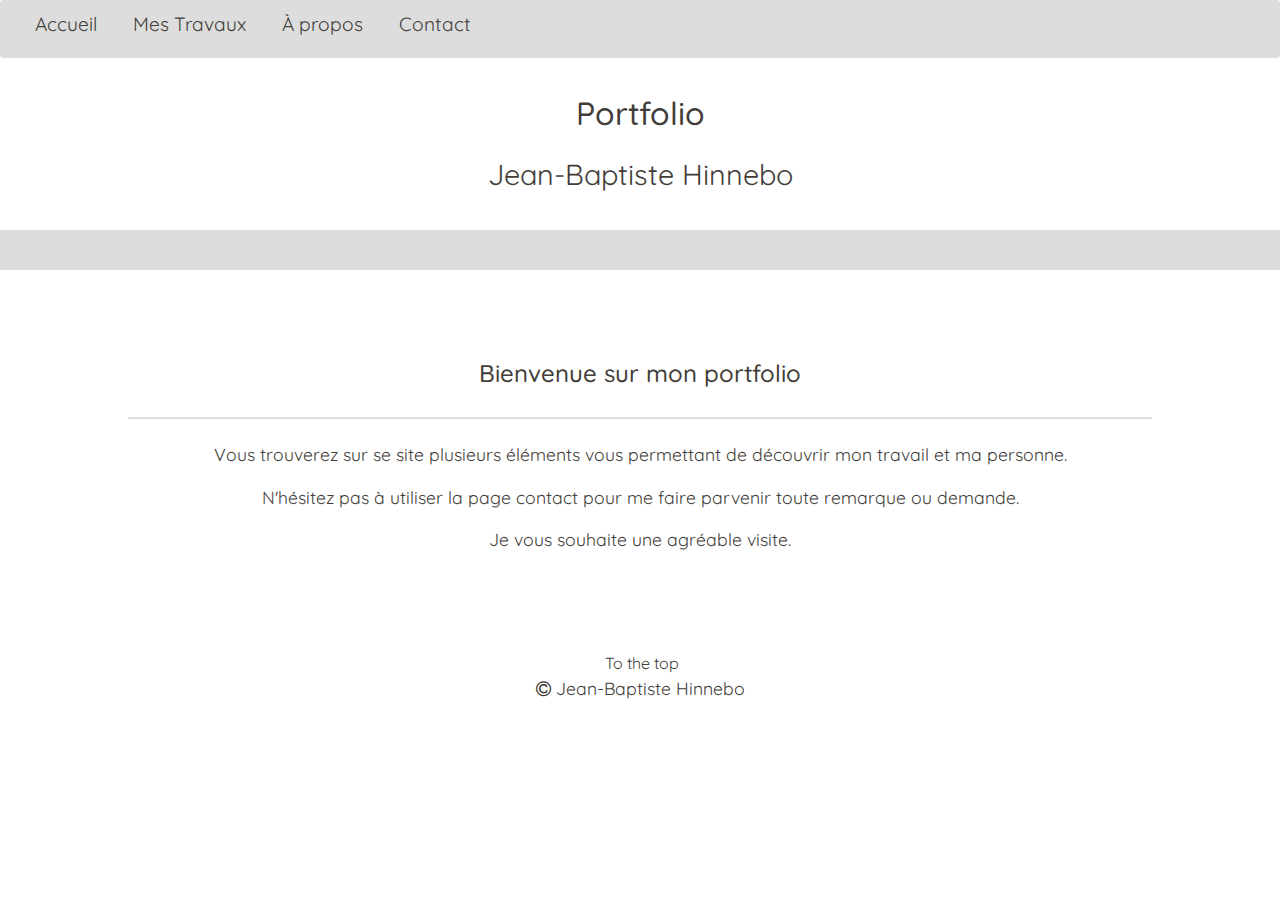
<file: index.html>
<!DOCTYPE html>
<html lang="fr">


<head>
  <meta charset="utf-8">
  <meta http-equiv="X-UA-Compatible" content="IE=edge">
  <meta name="viewport" content="width=device-width, initial-scale=1">
  <meta name="author" content="Jean-Baptiste Hinnebo">
  <link rel="icon" href="favicon.ico">
  <meta name="keywords" content="portfolio, portfolios, Jean-Baptiste Hinnebo">
  <meta name="description" content="Portfolios of Jean-Baptiste Hinnebo">
  <title>Index - Portfolio  Jean-Baptiste Hinnebo</title>


  <link href='https://fonts.googleapis.com/css?family=Quicksand:400,700' rel='stylesheet' type='text/css'>
  <link href='https://fonts.googleapis.com/css?family=Rubik:400,700,900' rel='stylesheet' type='text/css'>
  <link href="css/bootstrap.min.css" rel="stylesheet">
  <link href="css/main.css" rel="stylesheet">
  <link rel="stylesheet" href="css/font-awesome.min.css">
  <link href="css/normalize.css" rel="stylesheet">

  <!-- HTML5 shim and Respond.js for IE8 support of HTML5 elements and media queries -->
  <!-- WARNING: Respond.js doesn't work if you view the page via file:// -->
  <!--[if lt IE 9]>
    <script src="https://oss.maxcdn.com/html5shiv/3.7.2/html5shiv.min.js"></script>
    <script src="https://oss.maxcdn.com/respond/1.4.2/respond.min.js"></script>
  <![endif]-->
</head>



<body class=".container-fluid">

<!-- //////////////////////////////////////////
                  HEADER
 ////////////////////////////////////////////-->
  <header class="header">

    <!-- NAVBAR Small -->
    <nav class="navbar navbar-light">
      <button class="navbar-toggler" data-toggle="collapse" data-target="#collapsing-topbar">
        &#9776;
      </button>
      <div class="collapse" id="collapsing-topbar">
        <ul class="nav navbar-nav">
          <li class="nav-item">
              <a href="index.html">Accueil</a>
          </li>
          <li class="nav-item">
                <a href="portfolio_MENUE.html">Mes Travaux</a>
          </li>
          <li class="nav-item">
              <a href="A_propos.html">À propos</a>
          </li>
          <li class="nav-item">
              <a href="Contact.html">Contact</a>
          </li>
        </ul>
      </div>
    </nav>

    <!-- NAVBAR Normal -->
    <nav class="navbar navbar-default hidden-md-down">
      <ul class="nav navbar-nav">
        <li class="nav-item">
            <a href="index.html">Accueil</a>
        </li>
        <li class="nav-item">
              <a href="portfolio_MENUE.html">Mes Travaux</a>
        </li>
        <li class="nav-item">
            <a href="A_propos.html">À propos</a>
        </li>
        <li class="nav-item">
            <a href="Contact.html">Contact</a>
        </li>
      </ul>
    </nav>

    <section class="Entete">
      <h1>Portfolio</h1>
      <p class="subtitle">Jean-Baptiste Hinnebo</p>
    </section>
  </header>

  <div class="decoration"></div>

<!--///////////////////////////////////////////////////////////////////////////
                             CORPS DE TEXTE
////////////////////////////////////////////////////////////////////////////-->
  <section>
    <div class="presentation">
      <h4>Bienvenue sur mon portfolio</h4>
      <br>
      <div class="horizontal_line"></div>
      <br>
      <p>Vous trouverez sur se site plusieurs éléments vous permettant de découvrir mon travail et ma personne.</p>
      <p></p>
      <p>N'hésitez pas à utiliser la page contact pour me faire parvenir toute remarque ou demande.</p>
      <p>Je vous souhaite une agréable visite.</p>
    </div>
  </section>





<!--///////////////////////////////////////////////////////////////////////////
                                     FOOTER
////////////////////////////////////////////////////////////////////////////-->
  <footer>
    <aside class="button-back-top">
      <a href="#">&nbsp;To the top</a>
    </aside>
    <aside class="copyright">
      <p><i class="fa fa-copyright" aria-hidden="true"></i> Jean-Baptiste Hinnebo</p>
    </aside>
  </footer>





  <script src="https://ajax.googleapis.com/ajax/libs/jquery/1.11.3/jquery.min.js"></script>
  <!-- Include all compiled plugins (below), or include individual files as needed -->
  <script src="js/bootstrap.min.js"></script>
</body>

</html>
</file>
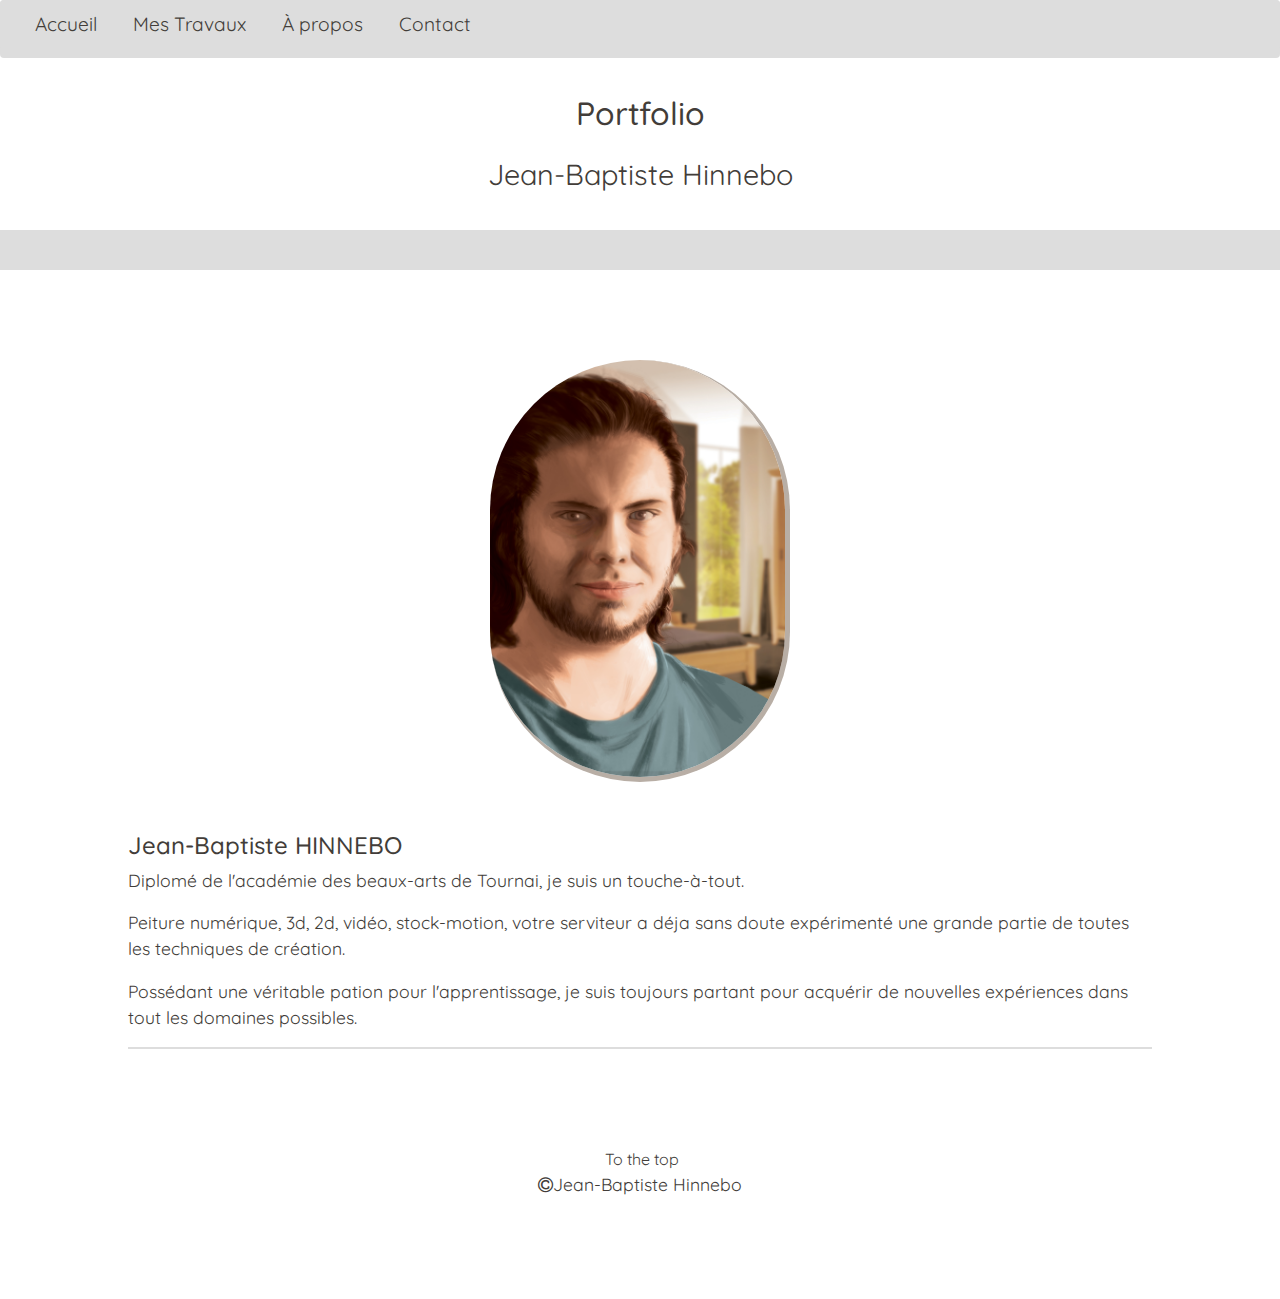
<file: A_propos.html>
<!DOCTYPE html>
<html lang="fr">

<head>
  <meta charset="utf-8">
  <meta http-equiv="X-UA-Compatible" content="IE=edge">
  <meta name="viewport" content="width=device-width, initial-scale=1">
  <meta name="author" content="Jean-Baptiste Hinnebo">
  <link rel="icon" href="favicon.ico">
  <meta name="keywords" content="portfolio, portfolios, Jean-Baptiste Hinnebo">
  <meta name="description" content="Portfolios of Jean-Baptiste Hinnebo">
  <title>A_propos - Portfolio  Jean-Baptiste Hinnebo</title>

  <link href='https://fonts.googleapis.com/css?family=Quicksand:400,700' rel='stylesheet' type='text/css'>
  <link href='https://fonts.googleapis.com/css?family=Rubik:400,700,900' rel='stylesheet' type='text/css'>
  <link href="css/bootstrap.min.css" rel="stylesheet">
  <link href="css/main.css" rel="stylesheet">
  <link rel="stylesheet" href="css/font-awesome.min.css">
  <link href="css/normalize.css" rel="stylesheet">

  <!-- HTML5 shim and Respond.js for IE8 support of HTML5 elements and media queries -->
  <!-- WARNING: Respond.js doesn't work if you view the page via file:// -->
  <!--[if lt IE 9]>
    <script src="https://oss.maxcdn.com/html5shiv/3.7.2/html5shiv.min.js"></script>
    <script src="https://oss.maxcdn.com/respond/1.4.2/respond.min.js"></script>
  <![endif]-->
</head>

<body class=".container-fluid">

<!--***************************************************
                   HEADER
*****************************************************-->
  <header class="header">

    <nav class="navbar navbar-light">
      <button class="navbar-toggler" data-toggle="collapse" data-target="#collapsing-topbar">
        &#9776;
      </button>
      <div class="collapse" id="collapsing-topbar">
        <ul class="nav navbar-nav">
          <li class="nav-item">
              <a href="index.html">Accueil</a>
          </li>
          <li class="nav-item">
                <a href="portfolio_MENUE.html">Mes Travaux</a>
          </li>
          <li class="nav-item">
              <a href="A_propos.html">À propos</a>
          </li>
          <li class="nav-item">
              <a href="Contact.html">Contact</a>
          </li>
        </ul>
      </div>
    </nav>

    <nav class="navbar navbar-default hidden-md-down">
      <ul class="nav navbar-nav">
        <li class="nav-item">
            <a href="index.html">Accueil</a>
        </li>
        <li class="nav-item">
              <a href="portfolio_MENUE.html">Mes Travaux</a>
        </li>
        <li class="nav-item">
            <a href="A_propos.html">À propos</a>
        </li>
        <li class="nav-item">
            <a href="Contact.html">Contact</a>
        </li>
      </ul>
    </nav>
    
    <section class="Entete">
      <h1>Portfolio</h1>
      <p class="subtitle">Jean-Baptiste Hinnebo</p>
    </section>

  </header>

  <div class="decoration"></div>

<!--***************************************************
                   CORPS DE TEXTE
*****************************************************-->
  <section class="corps">
    <img src="img/JB/portrait.jpg" alt="Picture of JB" class="profile-photo">
      <aside class="horizontal_line">
      <h4>Jean-Baptiste HINNEBO</h4>
      <p>Diplomé de l'académie des beaux-arts de Tournai, je suis un touche-à-tout.</p>
      <p>Peiture numérique, 3d, 2d, vidéo, stock-motion, votre serviteur a déja sans doute expérimenté une grande partie de toutes les techniques de création.</p>
      <p>Possédant une véritable pation pour l'apprentissage, je suis toujours partant pour acquérir de nouvelles expériences dans tout les domaines possibles.</p>

    </aside>
  </section>



<!--***************************************************
                   FOOTER
*****************************************************-->
  <footer>
    <aside class="button-back-top">
      <a href="#">&nbsp;To the top</a>
    </aside>
    <aside class="copyright">
      <p><i class="fa fa-copyright" aria-hidden="true"></i>Jean-Baptiste Hinnebo</p>
    </aside>
  </footer>



  <script src="https://ajax.googleapis.com/ajax/libs/jquery/1.11.3/jquery.min.js"></script>
  <script src="js/bootstrap.min.js"></script>
</body>

</html>
</file>
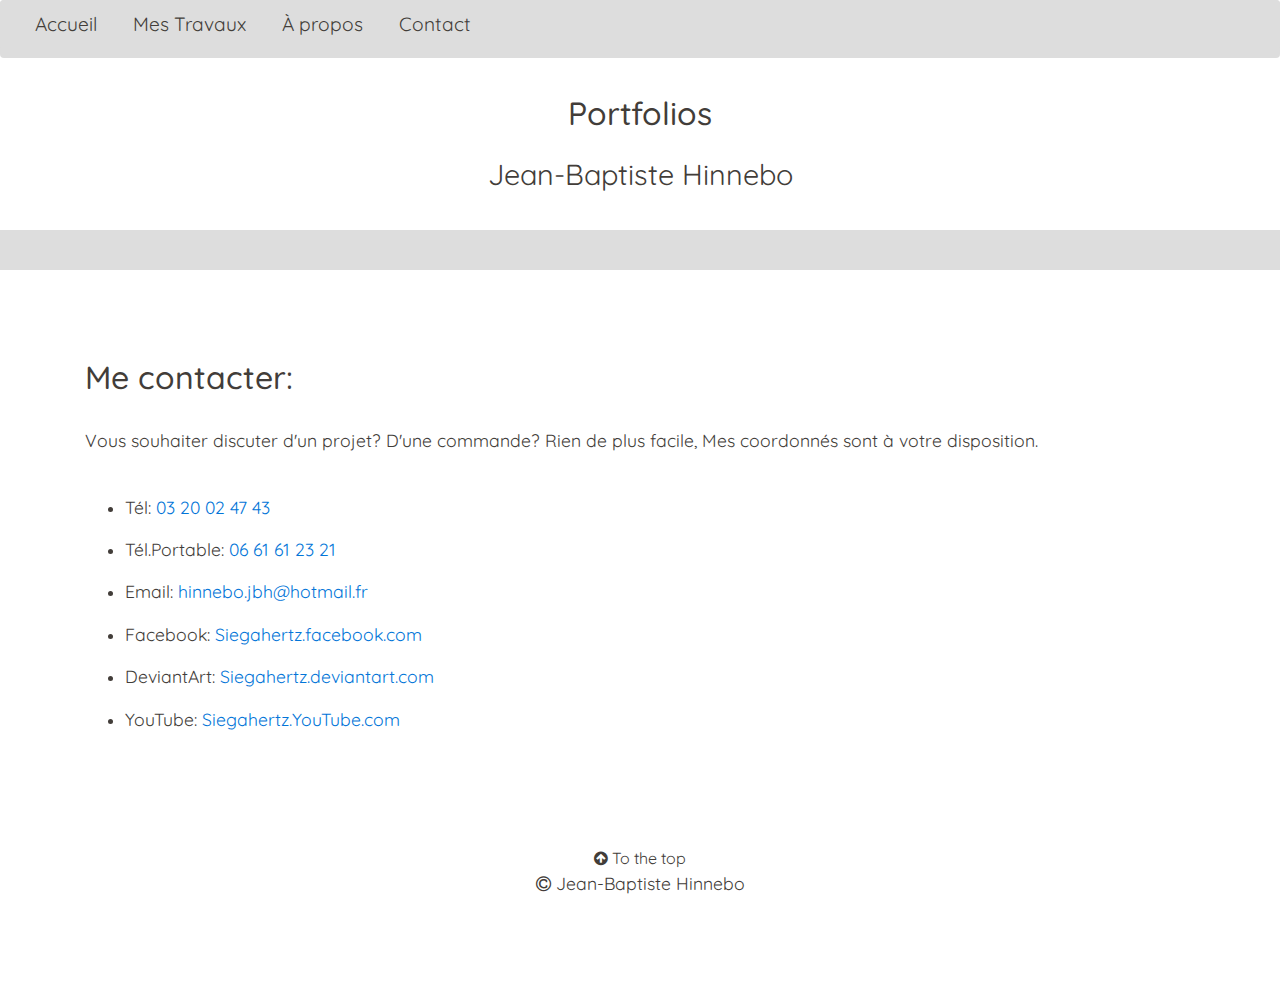
<file: Contact.html>
<!DOCTYPE html>
<html lang="fr">

<head>
 
  <meta charset="utf-8">
  <meta http-equiv="X-UA-Compatible" content="IE=edge">
  <meta name="viewport" content="width=device-width, initial-scale=1">
  <meta name="author" content="Jean-Baptiste Hinnebo">
  <link rel="icon" href="favicon.ico">
  <meta name="keywords" content="portfolio, portfolios, Jean-Baptiste Hinnebo">
  <meta name="description" content="Portfolios of Jean-Baptiste Hinnebo">
  <title>Contact - Portfolio Jean-Baptiste Hinnebo</title>


  <link href='https://fonts.googleapis.com/css?family=Quicksand:400,700' rel='stylesheet' type='text/css'>
  <link href='https://fonts.googleapis.com/css?family=Rubik:400,700,900' rel='stylesheet' type='text/css'>
  <link href="css/bootstrap.min.css" rel="stylesheet">
  <link href="css/main.css" rel="stylesheet">
  <link rel="stylesheet" href="css/font-awesome.min.css">
  <link href="css/normalize.css" rel="stylesheet">
  
  
</head>


<body class=".container-fluid">

<!--***************************************************
                   HEADER
*****************************************************-->
  <header class="header">

    <nav class="navbar navbar-light">
      <button class="navbar-toggler" data-toggle="collapse" data-target="#collapsing-topbar">
        &#9776;
      </button>
      <div class="collapse" id="collapsing-topbar">
        <ul class="nav navbar-nav">
          <li class="nav-item">
              <a href="index.html">Accueil</a>
          </li>
          <li class="nav-item">
                <a href="portfolio_MENUE.html">Mes Travaux</a>
          </li>
          <li class="nav-item">
              <a href="A_propos.html">À propos</a>
          </li>
          <li class="nav-item">
              <a href="Contact.html">Contact</a>
          </li>
        </ul>
      </div>
    </nav>

    <nav class="navbar navbar-default hidden-md-down">
      <ul class="nav navbar-nav">
        <li class="nav-item">
            <a href="index.html">Accueil</a>
        </li>
        <li class="nav-item">
              <a href="portfolio_MENUE.html">Mes Travaux</a>
        </li>
        <li class="nav-item">
            <a href="A_propos.html">À propos</a>
        </li>
        <li class="nav-item">
            <a href="Contact.html">Contact</a>
        </li>
      </ul>
    </nav>

    <section class="Entete">
      <h1>Portfolios</h1>
      <p class="subtitle"> Jean-Baptiste Hinnebo</p>
    </section>

  </header>


  <div class="decoration"></div>

<!--***************************************************
                   CORPS DE TEXTE
*****************************************************-->

<section>

<div class="container">
  <div class="row">
    <div class="col-sm-12">
      <h2>Me contacter:</h2>
      <br>
      <p>Vous souhaiter discuter d'un projet? D'une commande? Rien de plus facile, Mes coordonnés sont à votre disposition.</p>
      <br>
    </div>
    <div class="col-sm-12">
      <ul>
        <li>
          <p>Tél: <a href="">03 20 02 47 43</a></p>
        </li>
        <li>
          <p>Tél.Portable: <a href="">06 61 61 23 21</a></p>
        </li>
        <li>
          <p>Email: <a href="">hinnebo.jbh@hotmail.fr</a></p>
        </li>
        <li>
          <p>Facebook: <a href="https://fr-fr.facebook.com/Siegahertz-744126872323270/?fref=nf">Siegahertz.facebook.com</a></p>
        </li>
        <li>
          <p>DeviantArt: <a href="http://siegahertz.deviantart.com/">Siegahertz.deviantart.com</a></p>
        </li>
        <li>
          <p>YouTube: <a href="https://www.youtube.com/channel/UCL2g8wRZGY0rWZlyUXfw7uA">Siegahertz.YouTube.com</a></p>
        </li>
      </ul>
    </div>
  </div>
</div>

</section>

  <!--***************************************************
                   FOOTER
*****************************************************-->
  <footer>
    <aside class="button-back-top">
      <a href="#"><i class="fa fa-arrow-circle-up" aria-hidden="true"></i>&nbsp;To the top</a>
    </aside>
    <aside class="copyright">
      <p><i class="fa fa-copyright" aria-hidden="true"></i> Jean-Baptiste Hinnebo</p>
    </aside>
  </footer>



  <script src="https://ajax.googleapis.com/ajax/libs/jquery/1.11.3/jquery.min.js"></script>
  <script src="js/bootstrap.min.js"></script>
</body>

</html>
</file>
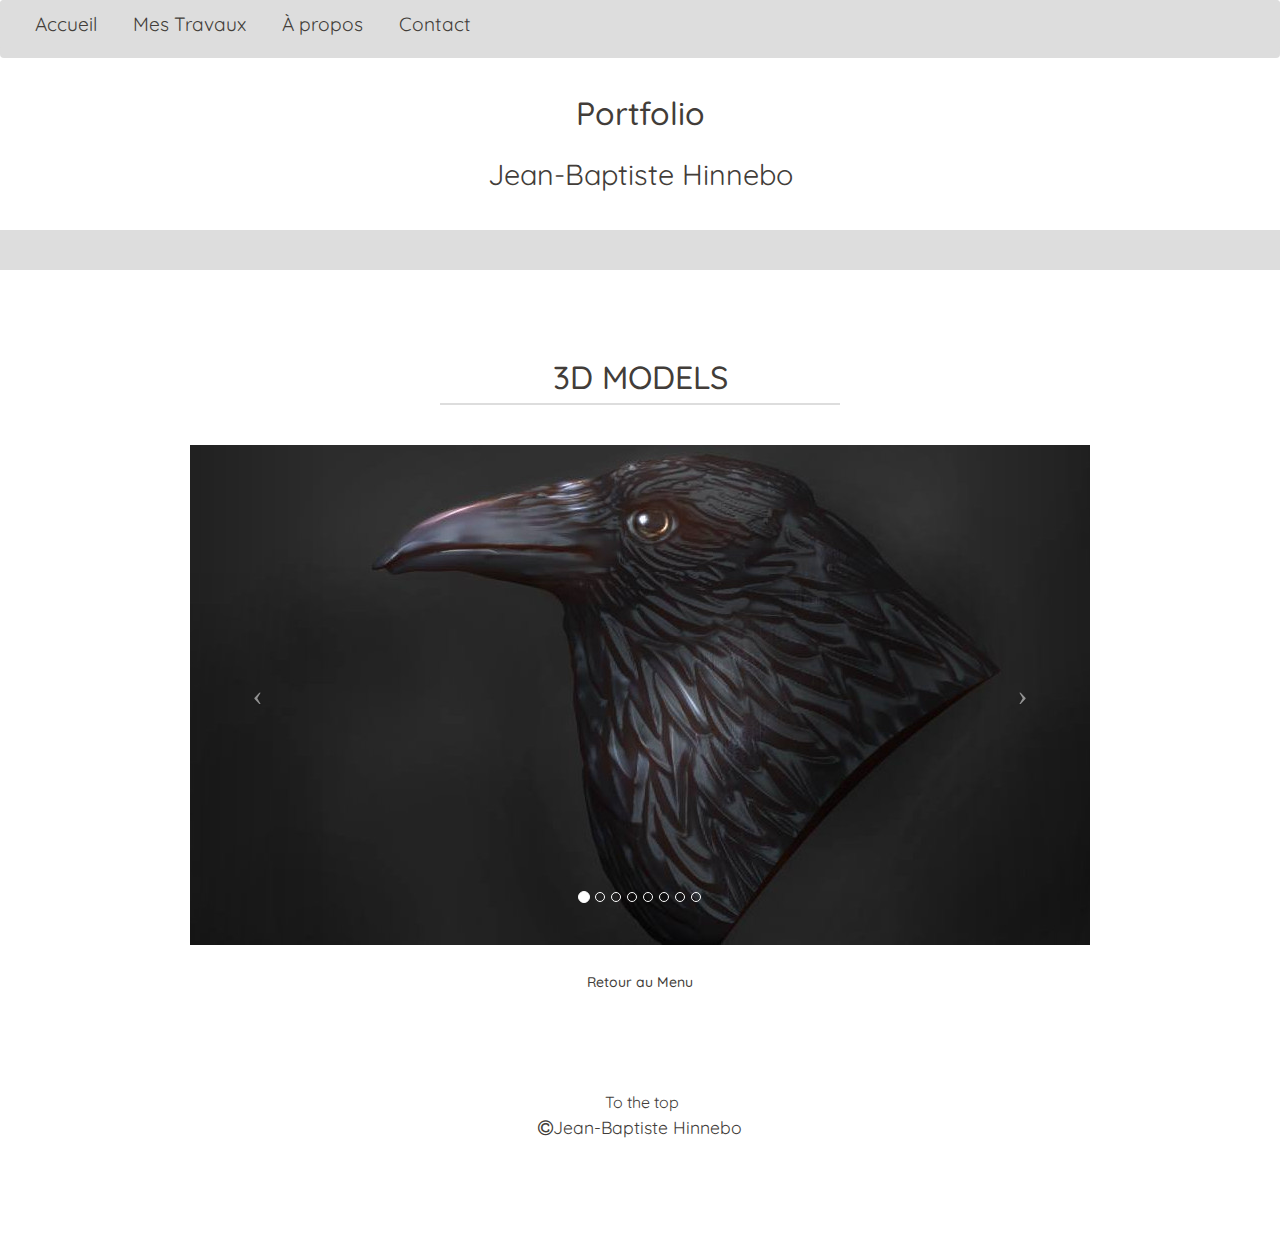
<file: portfolio_3D-MODELS.html>
<!DOCTYPE html>
<html lang="fr">

<head>
  <meta charset="utf-8">
  <meta http-equiv="X-UA-Compatible" content="IE=edge">
  <meta name="viewport" content="width=device-width, initial-scale=1">
  <meta name="author" content="Jean-Baptiste Hinnebo">
  <link rel="icon" href="favicon.ico">
  <meta name="keywords" content="portfolio, portfolios, Jean-Baptiste Hinnebo">
  <meta name="description" content="Portfolios of Jean-Baptiste Hinnebo">
  <title>Portfolio 3d-models - Portfolio  Jean-Baptiste Hinnebo</title>


  <link href='https://fonts.googleapis.com/css?family=Quicksand:400,700' rel='stylesheet' type='text/css'>
  <link href='https://fonts.googleapis.com/css?family=Rubik:400,700,900' rel='stylesheet' type='text/css'>

  <link href="css/bootstrap.min.css" rel="stylesheet">
  <link href="css/main.css" rel="stylesheet">
  <link href="css/responsive.css" rel="stylesheet">
  <link rel="stylesheet" href="css/font-awesome.min.css">
  <link href="css/normalize.css" rel="stylesheet">

  <!-- HTML5 shim and Respond.js for IE8 support of HTML5 elements and media queries -->
  <!-- WARNING: Respond.js doesn't work if you view the page via file:// -->
  <!--[if lt IE 9]>
    <script src="https://oss.maxcdn.com/html5shiv/3.7.2/html5shiv.min.js"></script>
    <script src="https://oss.maxcdn.com/respond/1.4.2/respond.min.js"></script>
  <![endif]-->
</head>



<body class=".container-fluid">

<!--***************************************************
                   HEADER
*****************************************************-->
  <header class="header">


    <nav class="navbar navbar-light">
      <button class="navbar-toggler" data-toggle="collapse" data-target="#collapsing-topbar">
        &#9776;
      </button>
      <div class="collapse" id="collapsing-topbar">
        <ul class="nav navbar-nav">
          <li class="nav-item">
              <a href="index.html">Accueil</a>
          </li>
          <li class="nav-item">
                <a href="portfolio_MENUE.html">Mes Travaux</a>
          </li>
          <li class="nav-item">
              <a href="A_propos.html">À propos</a>
          </li>
          <li class="nav-item">
              <a href="Contact.html">Contact</a>
          </li>
        </ul>
      </div>
    </nav>

    <nav class="navbar navbar-default hidden-md-down">
      <ul class="nav navbar-nav">
        <li class="nav-item">
            <a href="index.html">Accueil</a>
        </li>
        <li class="nav-item">
              <a href="portfolio_MENUE.html">Mes Travaux</a>
        </li>
        <li class="nav-item">
            <a href="A_propos.html">À propos</a>
        </li>
        <li class="nav-item">
            <a href="Contact.html">Contact</a>
        </li>
      </ul>
    </nav>

    <section class="Entete">
      <h1>Portfolio</h1>
      <p class="subtitle">Jean-Baptiste Hinnebo</p>
    </section>

  </header>


  <div class="decoration"></div>

<!--***************************************************
                   CORPS DE TEXTE
*****************************************************-->

  <section class="portfolio_header">
    <h2>3D MODELS</h2>
  </section>

  <section class="container_portfolio">

  <div class="row">
    <div id="carousel-example-generic" class="carousel slide" data-ride="carousel">
    <ol class="carousel-indicators">
      <li data-target="#carousel-example-generic" data-slide-to="0" class="active"></li>
      <li data-target="#carousel-example-generic" data-slide-to="1"></li>
      <li data-target="#carousel-example-generic" data-slide-to="2"></li>
      <li data-target="#carousel-example-generic" data-slide-to="3"></li>
      <li data-target="#carousel-example-generic" data-slide-to="4"></li>
      <li data-target="#carousel-example-generic" data-slide-to="5"></li>
      <li data-target="#carousel-example-generic" data-slide-to="6"></li>
      <li data-target="#carousel-example-generic" data-slide-to="7"></li>
    </ol>
    <div class="carousel-inner" role="listbox">
      <div class="carousel-item active">
        <img src="img/3d/raven.jpg" alt="First slide">
      </div>
      <div class="carousel-item">
        <img src="img/3d/tour.jpg" alt="Second slide">
      </div>
      <div class="carousel-item">
        <img src="img/3d/metro.jpg" alt="Third slide">
      </div>
      <div class="carousel-item">
        <img src="img/3d/vicking.jpg" alt="Fourth slide">
      </div>
      <div class="carousel-item">
        <img src="img/3d/ville.jpg" alt="Thith slide">
      </div>
      <div class="carousel-item">
        <img src="img/3d/ravenDC.jpg" alt="Sixth slide">
      </div>
      <div class="carousel-item">
        <img src="img/3d/golem.jpg" alt="Seventh slide">
      </div>
      <div class="carousel-item">
        <img src="img/3d/moine.jpg" alt="Eigth slide">
      </div>
    </div>
    <a class="left carousel-control" href="#carousel-example-generic" role="button" data-slide="prev">
      <span class="icon-prev" aria-hidden="true"></span>
      <span class="sr-only">Previous</span>
    </a>
    <a class="right carousel-control" href="#carousel-example-generic" role="button" data-slide="next">
      <span class="icon-next" aria-hidden="true"></span>
      <span class="sr-only">Next</span>
    </a>
    </div>
  </div>


  </section>

  <section class=return_menue>
    <h4><a href="portfolio_MENUE.html">Retour au Menu</a></h4>
  </section>
<!--***************************************************
                   FOOTER
*****************************************************-->
  <footer>
    <aside class="button-back-top">
      <a href="#">&nbsp;To the top</a>
    </aside>
    <div class="copyright">
      <p><i class="fa fa-copyright" aria-hidden="true"></i>Jean-Baptiste Hinnebo</p>
    </div>
  </footer>



  <script src="https://ajax.googleapis.com/ajax/libs/jquery/1.11.3/jquery.min.js"></script>
  <script src="js/bootstrap.min.js"></script>
</body>

</html>
</file>
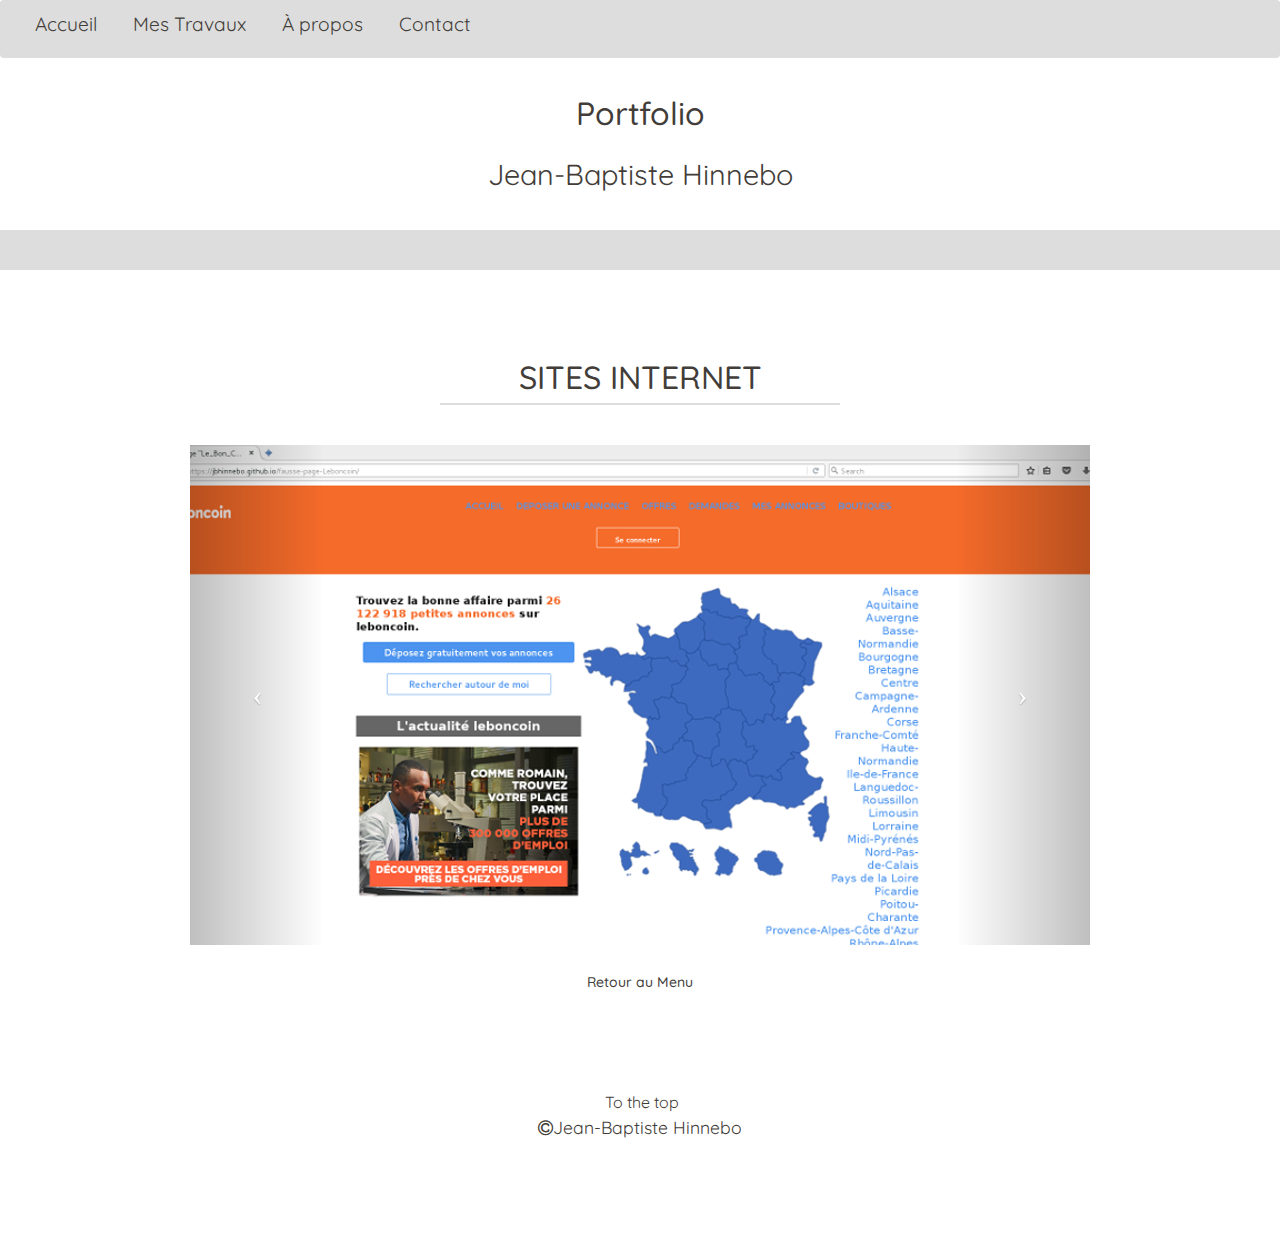
<file: portfolio_SITE-INTERNET.html>
<!DOCTYPE html>
<html lang="fr">


<head>

  <meta charset="utf-8">
  <meta http-equiv="X-UA-Compatible" content="IE=edge">
  <meta name="viewport" content="width=device-width, initial-scale=1">
  <meta name="author" content="Jean-Baptiste Hinnebo">
  <link rel="icon" href="favicon.ico">
  <meta name="keywords" content="portfolio, portfolios, Jean-Baptiste Hinnebo">
  <meta name="description" content="Portfolios of Jean-Baptiste Hinnebo">
  <title>Portfolio Sites - Portfolio  Jean-Baptiste Hinnebo</title>


  <link href='https://fonts.googleapis.com/css?family=Quicksand:400,700' rel='stylesheet' type='text/css'>
  <link href='https://fonts.googleapis.com/css?family=Rubik:400,700,900' rel='stylesheet' type='text/css'>
  <link href="css/bootstrap.min.css" rel="stylesheet">
  <link href="css/main.css" rel="stylesheet">
  <link rel="stylesheet" href="css/font-awesome.min.css">
  <link href="css/normalize.css" rel="stylesheet">

  <!-- HTML5 shim and Respond.js for IE8 support of HTML5 elements and media queries -->
  <!-- WARNING: Respond.js doesn't work if you view the page via file:// -->
  <!--[if lt IE 9]>
    <script src="https://oss.maxcdn.com/html5shiv/3.7.2/html5shiv.min.js"></script>
    <script src="https://oss.maxcdn.com/respond/1.4.2/respond.min.js"></script>
  <![endif]-->
</head>



<body class=".container-fluid">

<!--***************************************************
                   HEADER
*****************************************************-->
  <header class="header">


    <nav class="navbar navbar-light">
      <button class="navbar-toggler" data-toggle="collapse" data-target="#collapsing-topbar">
        &#9776;
      </button>
      <div class="collapse" id="collapsing-topbar">
        <ul class="nav navbar-nav">
          <li class="nav-item">
              <a href="index.html">Accueil</a>
          </li>
          <li class="nav-item">
                <a href="portfolio_MENUE.html">Mes Travaux</a>
          </li>
          <li class="nav-item">
              <a href="A_propos.html">À propos</a>
          </li>
          <li class="nav-item">
              <a href="Contact.html">Contact</a>
          </li>
        </ul>
      </div>
    </nav>

    <nav class="navbar navbar-default hidden-md-down">
      <ul class="nav navbar-nav">
        <li class="nav-item">
            <a href="index.html">Accueil</a>
        </li>
        <li class="nav-item">
              <a href="portfolio_MENUE.html">Mes Travaux</a>
        </li>
        <li class="nav-item">
            <a href="A_propos.html">À propos</a>
        </li>
        <li class="nav-item">
            <a href="Contact.html">Contact</a>
        </li>
      </ul>
    </nav>
 
    <section class="Entete">
      <h1>Portfolio</h1>
      <p class="subtitle">Jean-Baptiste Hinnebo</p>
    </section>

  </header>

  <div class="decoration"></div>

<!--***************************************************
                   CORPS DE TEXTE
*****************************************************-->
 
  <section class="portfolio_header">
    <h2>SITES INTERNET</h2>
  </section>


  <section class="container_portfolio">


    <div class="row">
        <div id="carousel-example-generic" class="carousel slide" data-ride="carousel">
          <ol class="carousel-indicators">
            <li data-target="#carousel-example-generic" data-slide-to="0" class="active"></li>
            <li data-target="#carousel-example-generic" data-slide-to="1"></li>
            <li data-target="#carousel-example-generic" data-slide-to="2"></li>
            <li data-target="#carousel-example-generic" data-slide-to="3"></li>
          </ol>
        <div class="carousel-inner" role="listbox">
          <div class="carousel-item active">
            <a href="https://jbhinnebo.github.io/fausse-page-Leboncoin/"><img class="resize_video" src="img/sites/Site_boncoin.png" alt="Preview boncoin"></a>
          </div>
          <div class="carousel-item">
            <a href="https://simplon-roubaix.github.io/portfolio-JBH-H-l-na/"><img class="resize_video" src="img/sites/Site_helena.png" alt="Preview helena"></a>
          </div>
          <div class="carousel-item">
            <a href="https://jbhinnebo.github.io/Plombier/" ><img class="resize_video" src="img/sites/Site_plombier.png" alt="Preview plombier"></a>
          </div>
          <div class="carousel-item">
            <a href="https://jbhinnebo.github.io/portfolio/"><img class="resize_video" src="img/sites/Site_perso.png" alt="Preview perso"></a>
          </div>
        </div>
          <a class="left carousel-control" href="#carousel-example-generic" role="button" data-slide="prev">
            <span class="icon-prev" aria-hidden="true"></span>
            <span class="sr-only">Previous</span>
          </a>
          <a class="right carousel-control" href="#carousel-example-generic" role="button" data-slide="next">
            <span class="icon-next" aria-hidden="true"></span>
            <span class="sr-only">Next</span>
          </a>
        </div>
    </div>



  </section>


  <section class=return_menue>
    <h4><a href="portfolio_MENUE.html">Retour au Menu</a></h4>
  </section>


<!--***************************************************
                   FOOTER
*****************************************************-->
  <footer>
    <aside class="button-back-top">
      <a href="#">&nbsp;To the top</a>
    </aside>
    <div class="copyright">
      <p><i class="fa fa-copyright" aria-hidden="true"></i>Jean-Baptiste Hinnebo</p>
    </div>
  </footer>


  <script src="https://ajax.googleapis.com/ajax/libs/jquery/1.11.3/jquery.min.js"></script>
  <script src="js/bootstrap.min.js"></script>
</body>

</html>
</file>
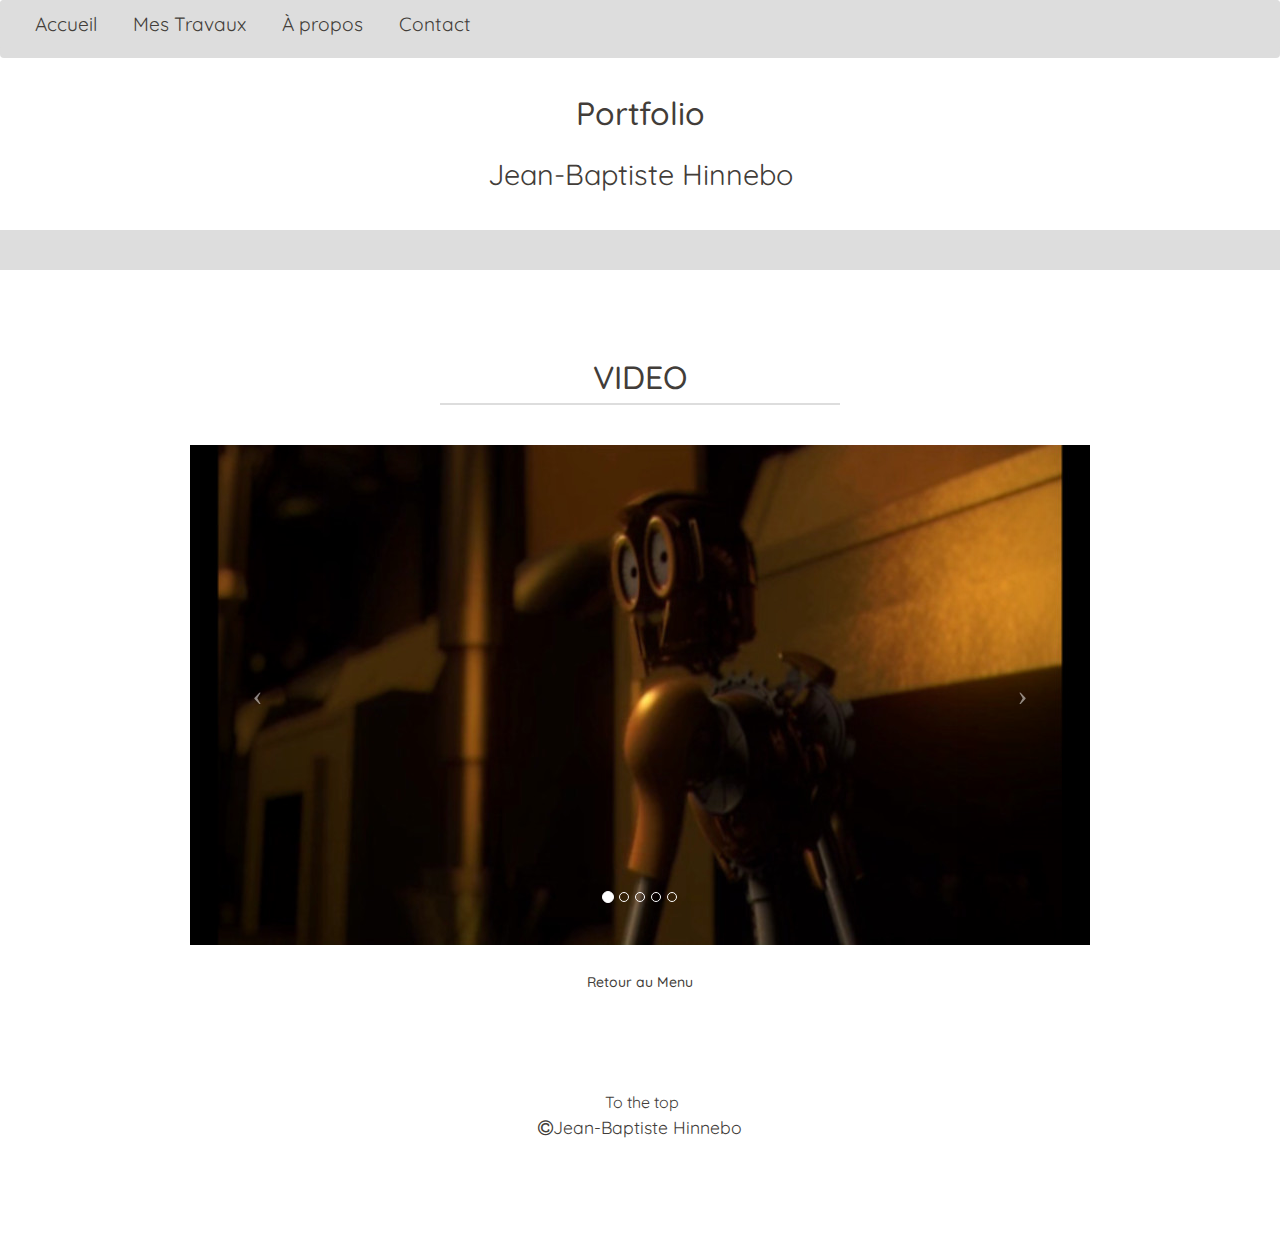
<file: portfolio_VIDEO.html>
<!DOCTYPE html>
<html lang="fr">


<head>

  <meta charset="utf-8">
  <meta http-equiv="X-UA-Compatible" content="IE=edge">
  <meta name="viewport" content="width=device-width, initial-scale=1">
  <meta name="author" content="Jean-Baptiste Hinnebo">
  <link rel="icon" href="favicon.ico">
  <meta name="keywords" content="portfolio, portfolios, Jean-Baptiste Hinnebo">
  <meta name="description" content="Portfolios of Jean-Baptiste Hinnebo">
  <title>Portfolio Vidéo - Portfolio  Jean-Baptiste Hinnebo</title>


  <link href='https://fonts.googleapis.com/css?family=Quicksand:400,700' rel='stylesheet' type='text/css'>
  <link href='https://fonts.googleapis.com/css?family=Rubik:400,700,900' rel='stylesheet' type='text/css'>
  <link href="css/bootstrap.min.css" rel="stylesheet">
  <link href="css/main.css" rel="stylesheet">
  <link rel="stylesheet" href="css/font-awesome.min.css">
  <link href="css/normalize.css" rel="stylesheet">

  <!-- HTML5 shim and Respond.js for IE8 support of HTML5 elements and media queries -->
  <!-- WARNING: Respond.js doesn't work if you view the page via file:// -->
  <!--[if lt IE 9]>
    <script src="https://oss.maxcdn.com/html5shiv/3.7.2/html5shiv.min.js"></script>
    <script src="https://oss.maxcdn.com/respond/1.4.2/respond.min.js"></script>
  <![endif]-->
</head>



<body class=".container-fluid">

<!--***************************************************
                   HEADER
*****************************************************-->
  <header class="header">


    <nav class="navbar navbar-light">
      <button class="navbar-toggler" data-toggle="collapse" data-target="#collapsing-topbar">
        &#9776;
      </button>
      <div class="collapse" id="collapsing-topbar">
        <ul class="nav navbar-nav">
          <li class="nav-item">
              <a href="index.html">Accueil</a>
          </li>
          <li class="nav-item">
                <a href="portfolio_MENUE.html">Mes Travaux</a>
          </li>
          <li class="nav-item">
              <a href="A_propos.html">À propos</a>
          </li>
          <li class="nav-item">
              <a href="Contact.html">Contact</a>
          </li>
        </ul>
      </div>
    </nav>

    <nav class="navbar navbar-default hidden-md-down">
      <ul class="nav navbar-nav">
        <li class="nav-item">
            <a href="index.html">Accueil</a>
        </li>
        <li class="nav-item">
              <a href="portfolio_MENUE.html">Mes Travaux</a>
        </li>
        <li class="nav-item">
            <a href="A_propos.html">À propos</a>
        </li>
        <li class="nav-item">
            <a href="Contact.html">Contact</a>
        </li>
      </ul>
    </nav>

    <section class="Entete">
      <h1>Portfolio</h1>
      <p class="subtitle">Jean-Baptiste Hinnebo</p>
    </section>

  </header>

  <div class="decoration"></div>

<!--***************************************************
                   CORPS DE TEXTE
*****************************************************-->

  <section class="portfolio_header">
    <h2>VIDEO</h2>
  </section>


  <section class="container_portfolio">


    <div class="row">
        <div id="carousel-example-generic" class="carousel slide" data-ride="carousel">
          <ol class="carousel-indicators">
            <li data-target="#carousel-example-generic" data-slide-to="0" class="active"></li>
            <li data-target="#carousel-example-generic" data-slide-to="1"></li>
            <li data-target="#carousel-example-generic" data-slide-to="2"></li>
            <li data-target="#carousel-example-generic" data-slide-to="3"></li>
            <li data-target="#carousel-example-generic" data-slide-to="4"></li>
          </ol>
        <div class="carousel-inner" role="listbox">
          <div class="carousel-item active">
            <a href="https://vimeo.com/44105918"><img  src="img/JB/R.jpg" alt="R"></a>
          </div>
          <div class="carousel-item">
            <a href="https://www.youtube.com/watch?v=tI9i8U2M40Q"><img  src="img/JB/Boe.png" alt="Preview Boe video"></a>
          </div>
          <div class="carousel-item">
            <a href="https://www.youtube.com/watch?v=zXF_GMYYM58"><img  src="img/JB/Nyarl.png" alt="Preview Nyarl video"></a>
          </div>
          <div class="carousel-item">
            <a href="https://www.youtube.com/watch?v=jAwIoA3bLdI" ><img  src="img/JB/Golem.png" alt="Preview Golem video"></a>
          </div>
          <div class="carousel-item">
            <a href="https://www.youtube.com/watch?v=Y8gDt_R3OnE"><img  src="img/JB/Bills.png" alt="Preview Bills video"></a>
          </div>
        </div>
          <a class="left carousel-control" href="#carousel-example-generic" role="button" data-slide="prev">
            <span class="icon-prev" aria-hidden="true"></span>
            <span class="sr-only">Previous</span>
          </a>
          <a class="right carousel-control" href="#carousel-example-generic" role="button" data-slide="next">
            <span class="icon-next" aria-hidden="true"></span>
            <span class="sr-only">Next</span>
          </a>
        </div>
    </div>


  </section>


  <section class=return_menue>
    <h4><a href="portfolio_MENUE.html">Retour au Menu</a></h4>
  </section>

<!--***************************************************
                   FOOTER
*****************************************************-->
  <footer>
    <aside class="button-back-top">
      <a href="#">&nbsp;To the top</a>
    </aside>
    <div class="copyright">
      <p><i class="fa fa-copyright" aria-hidden="true"></i>Jean-Baptiste Hinnebo</p>
    </div>
  </footer>


  <script src="https://ajax.googleapis.com/ajax/libs/jquery/1.11.3/jquery.min.js"></script>
  <script src="js/bootstrap.min.js"></script>
</body>

</html>
</file>
<file: css/main.css>
/* #############################################################################
##############################   OVERALL STYLES   ##############################
############################################################################## */

body{
  color: #423d39;
  background-color: #fff;
  font-family: 'Quicksand', sans-serif;
}

.container {
  width:960px
  margin:10px auto;
  display:flex;
  flex-direction: column;
  justify-content: space-around;
  flex-wrap: wrap;
  align-content: space-around;
}

/* Fifth level heading */
.horizontal_line {
  border-bottom: 2px solid #DDD;
}

p {
  font-size: 1.10rem;
}

.navbar {
  font-size: 1.20rem;
}



/* =============================================================================
   HEADER
============================================================================== */

.header {
  background-size: cover;
  border-bottom: 40px solid #DDD;
}

.navbar {
  position: absolute;
  margin: auto;
  background-color: #DDD;
  padding: 10px 25px;
  width: 100%;
}

.navbar a {
  margin-top: -6px;
  padding: 10px;
  text-decoration: none;
  color: #423d39;
}

.Entete{
  text-align: center;
  margin:auto 0 30px;
  padding: 75px;
  height:200px;

}

/* First level heading */
.h1 {
  font-weight: bolder;
  font-size: 40px;
  font-family: 'Rubik', sans-serif;
  text-align: center;
  margin: auto;

}

/* Paragraph below the h1 in the .Entete */
.subtitle {
  font-size: 1.8em;
}


/* =============================================================================
   BODY
============================================================================== */

/* Decorative horizontal line */
.decoration {
  height:40px;
  width:100%;
  background-image: url(../img/);
  background-size: cover;
  background-position: center;
  margin-bottom: 50px;
}

.corps {
  margin:auto 10%;
  width: 80%;
}


.presentation {
  text-align: center;
  margin:0 10%;
  font-size: 15px;
  height:40%;
}


/* =============================================================================
   FOOTER
============================================================================== */

footer {
  bottom: 0;
  margin-top: 50px;
  height:  200px;
  width: auto;
  padding: 48px 0;
  background-image: url();
  background-size: cover;
  background-position: bottom;
  text-align: center;

}


.button-back-top a {
  color: #423D39;
  text-decoration: none;
}

.copyright {
  padding: 80 0 0 0;

}



/* #############################################################################
##############################   SPECIFIC PAGES   ##############################
############################################################################## */

/* =============================================================================
   "Portfolio MENUE" page
============================================================================== */

.resizecolomn{

  text-align: center;
  border-bottom: 2px solid #ddd;
  padding: 20px

}


.image_VIDEO{

  background-image: url(../img/JB/R.jpg);
  background-size:contain;
  width: 270px;
  height: 150px;
  margin:0 auto 20px;
}


.image_SITESINTERNET{

  background-image: url(../img/sites/Site_plombier.png);
  background-size:contain;
  width: 270px;
  height: 150px;
  margin:0 auto 20px;
}


.image_CANEVAS{

  background-image: url(../img/JB/orangé_aube.png);
  background-size:contain;
  width: 270px;
  height: 150px;
  margin:0 auto 20px;

}


.image_3D-MODELS{

  background-image: url(../img/3d/moine.jpg);
  background-size:contain;
  width: 270px;
  height: 150px;
  margin:0 auto 20px;
}

.return_menue {
  text-align: center;
  width:80%;
  margin:20px 10%;
  font-size: 14px;
}

.return_menue a{

  margin:20px auto;
  font-size: 14px;
  color: #423d39;
}

/* =============================================================================
   "Portfolio" pages
============================================================================== */

.image_profil {
  background-color: white;
  height:300px;
  width:400px;
  margin:10px 9px;
}

.item {
width:auto;
margin: 20px;
}

.item_video {
  width:400px;
  height:220px;
  padding:15px 15px;
  margin:25px 25px;
}

.carousel{
  margin: auto;
    height: 500px;
    width:900px;

}



.portfolio_header {
  font-size: 42px;
  text-align: center;
  margin:40px auto;
  width:400px;
  border-bottom: 2px solid #DDD;
}

.gallery {
  text-align: center;
  font-size: 22px;
  margin: 40px auto;
  padding-bottom: 5px;
  width: 250px;
  border-bottom: 2px solid #DDD;
}

.container_portfolio {
  display:flex;
  flex-direction: row;
  justify-content: space-around;
  flex-wrap: wrap;
  align-content: space-around;
}


/* =============================================================================
   "À propos" page
============================================================================== */

.profile-photo {
  display: block;
  max-width:300px;
  margin: 50px auto 50px;
  border-bottom: 5px solid #b8aea5;
  border-right: 5px solid #b8aea5;
  border-radius: 200px;
}


/* =============================================================================
   "Contact" page
============================================================================== */

.contact_form {
  padding-left: 15%;
}
</file>
<file: css/responsive.css>
@media screen only and (min-width:450px){

  #carousel-example-generic {

    width: 400px;
    height:275px;
  }

}
</file>
